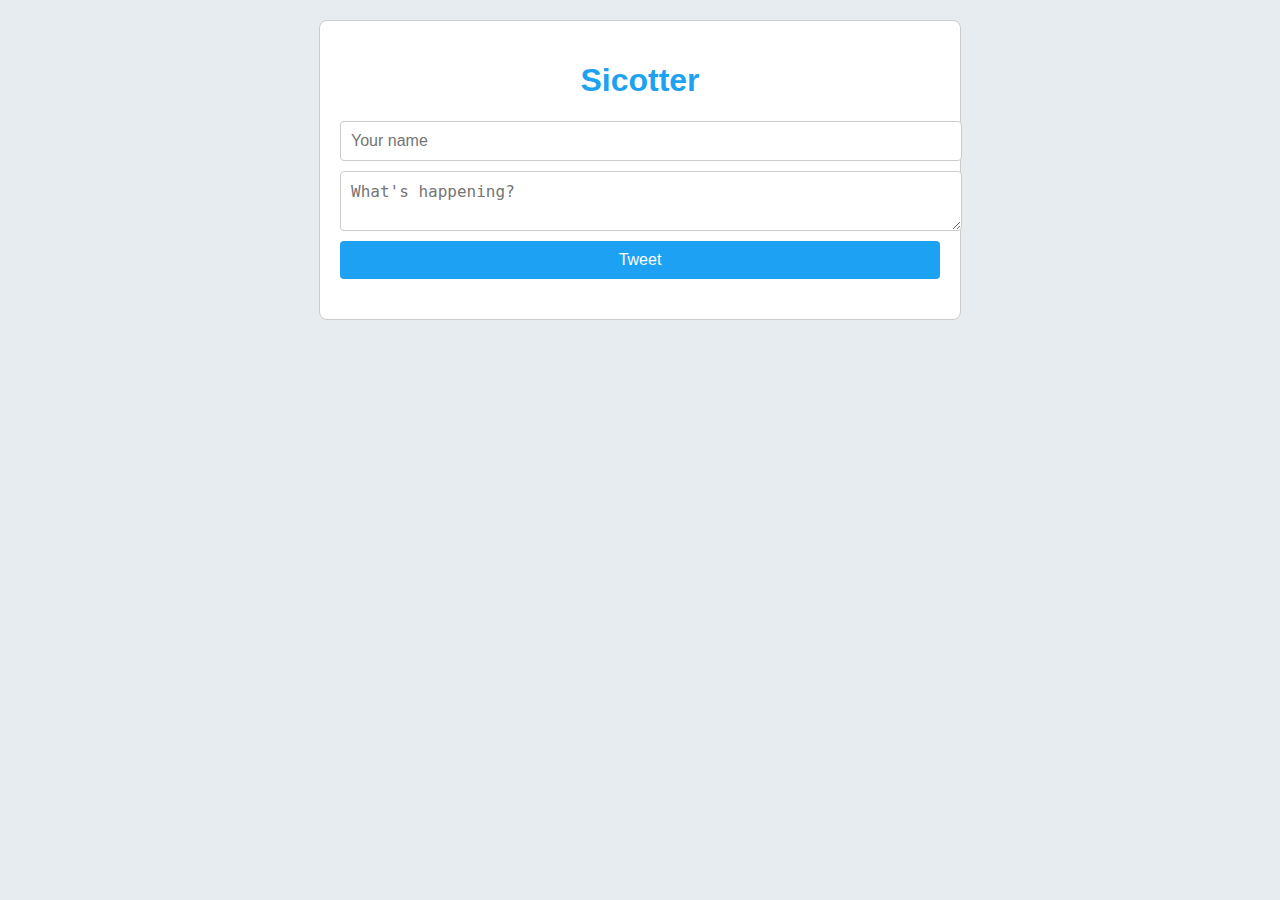
<file: index.html>
<!DOCTYPE html>
<html lang="ja">
<head>
    <meta charset="UTF-8">
    <meta name="viewport" content="width=device-width, initial-scale=1.0">
    <title>Sicotter</title>
    <style>
        body {
            font-family: Arial, sans-serif;
            background-color: #e6ecf0;
            margin: 0;
            padding: 0;
        }
        .container {
            max-width: 600px;
            margin: 0 auto;
            background-color: white;
            border: 1px solid #ccc;
            border-radius: 8px;
            padding: 20px;
            margin-top: 20px;
        }
        h1 {
            text-align: center;
            color: #1da1f2;
        }
        #postForm {
            display: flex;
            flex-direction: column;
            margin-bottom: 20px;
        }
        #postForm input, #postForm textarea {
            width: 100%;
            padding: 10px;
            font-size: 16px;
            border-radius: 4px;
            border: 1px solid #ccc;
            margin-bottom: 10px;
        }
        #postForm button {
            background-color: #1da1f2;
            color: white;
            border: none;
            padding: 10px;
            border-radius: 4px;
            cursor: pointer;
            font-size: 16px;
        }
        .tweet {
            background-color: #f5f8fa;
            padding: 15px;
            margin-bottom: 10px;
            border-radius: 8px;
            border: 1px solid #ddd;
        }
        .tweet p {
            margin: 0;
        }
        .tweet .user {
            font-weight: bold;
            color: #1da1f2;
        }
        /* モバイル対応のレスポンシブデザイン */
        @media (max-width: 600px) {
            .container {
                width: 95%;
            }
        }
    </style>
</head>
<body>

    <div class="container">
        <h1>Sicotter</h1>

        <div id="postForm">
            <input type="text" id="username" placeholder="Your name" />
            <textarea id="tweetText" placeholder="What's happening?"></textarea>
            <button onclick="addTweet()">Tweet</button>
        </div>

        <div id="timeline">
            <!-- ツイートがここに表示される -->
        </div>
    </div>

    <script>
  // Firebase configuration (your Firebase SDK config info here)
  const firebaseConfig = {
    apiKey: "YOUR_API_KEY",
    authDomain: "YOUR_PROJECT_ID.firebaseapp.com",
    databaseURL: "https://YOUR_PROJECT_ID.firebaseio.com",
    projectId: "YOUR_PROJECT_ID",
    storageBucket: "YOUR_PROJECT_ID.appspot.com",
    messagingSenderId: "YOUR_MESSAGING_SENDER_ID",
    appId: "YOUR_APP_ID"
  };

  // Initialize Firebase
  const app = firebase.initializeApp(firebaseConfig);
  const database = firebase.database();
    </script>

</body>
</html>
</file>
